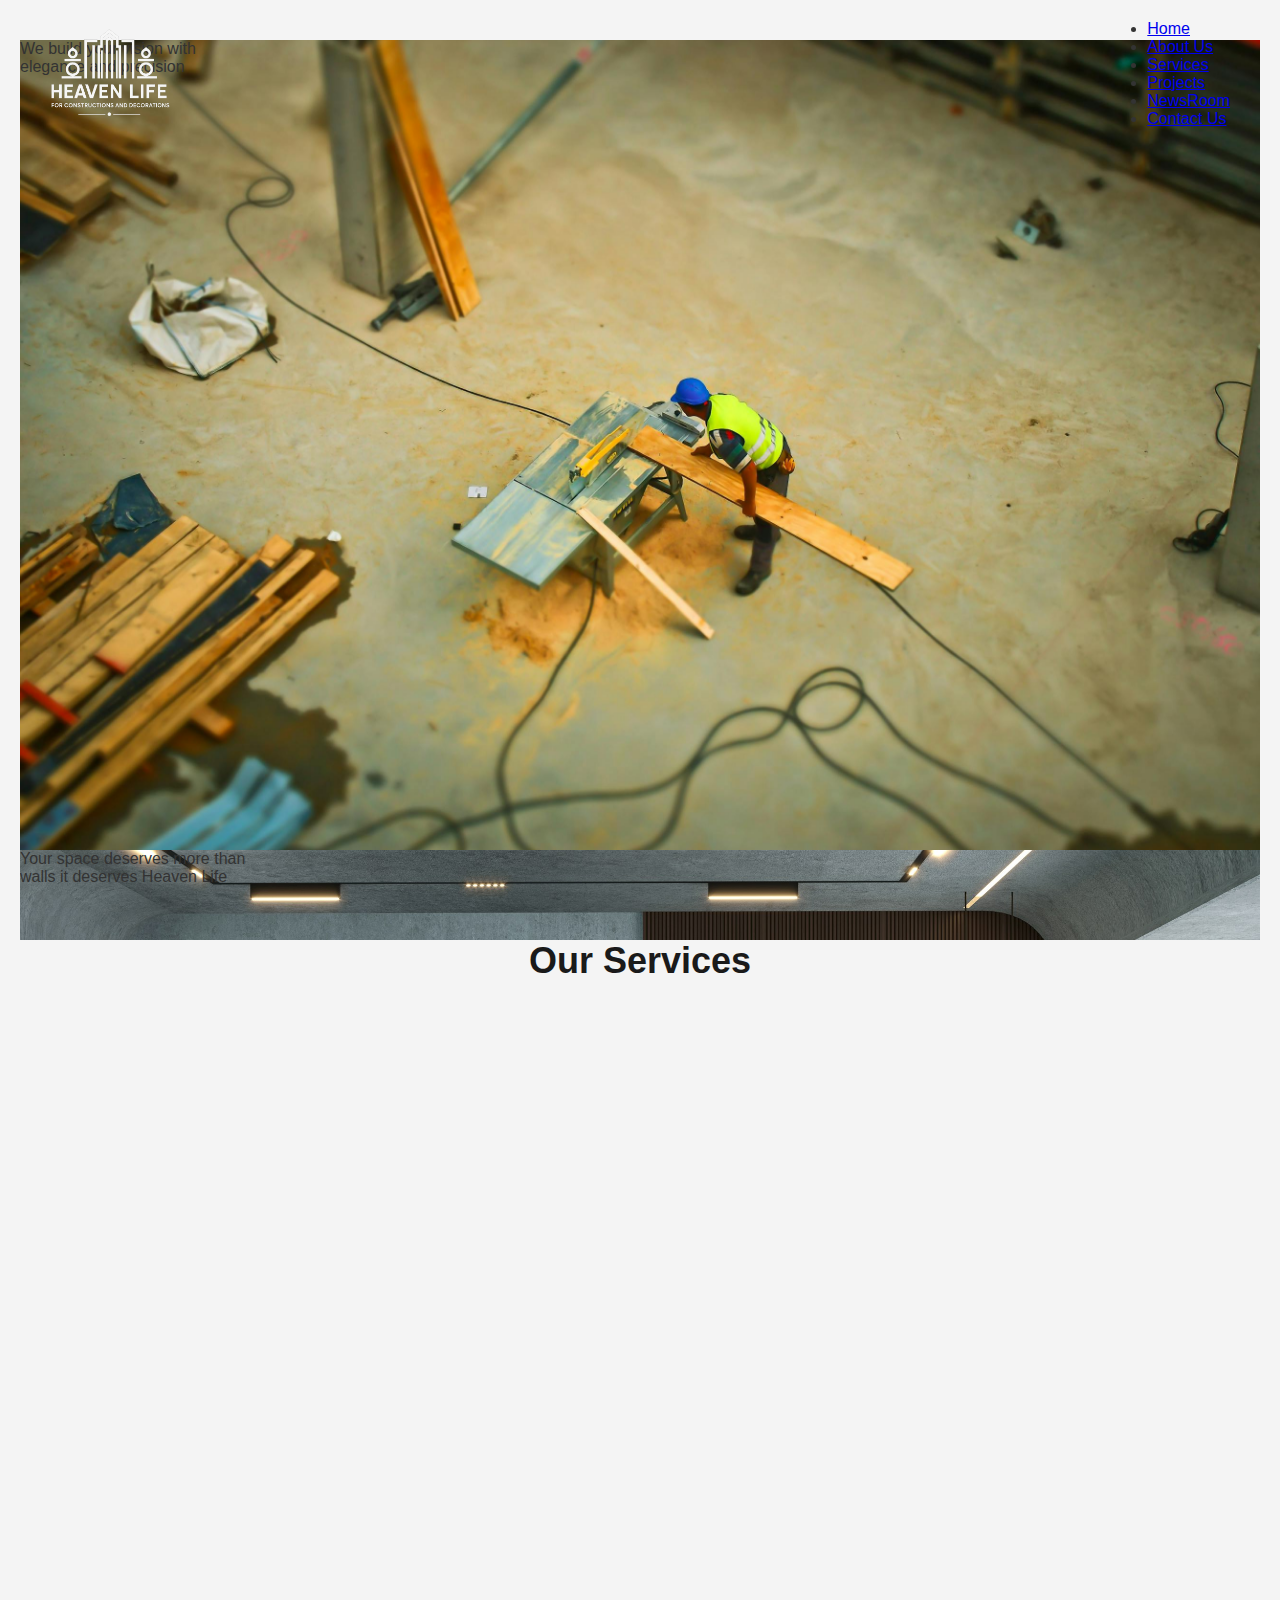
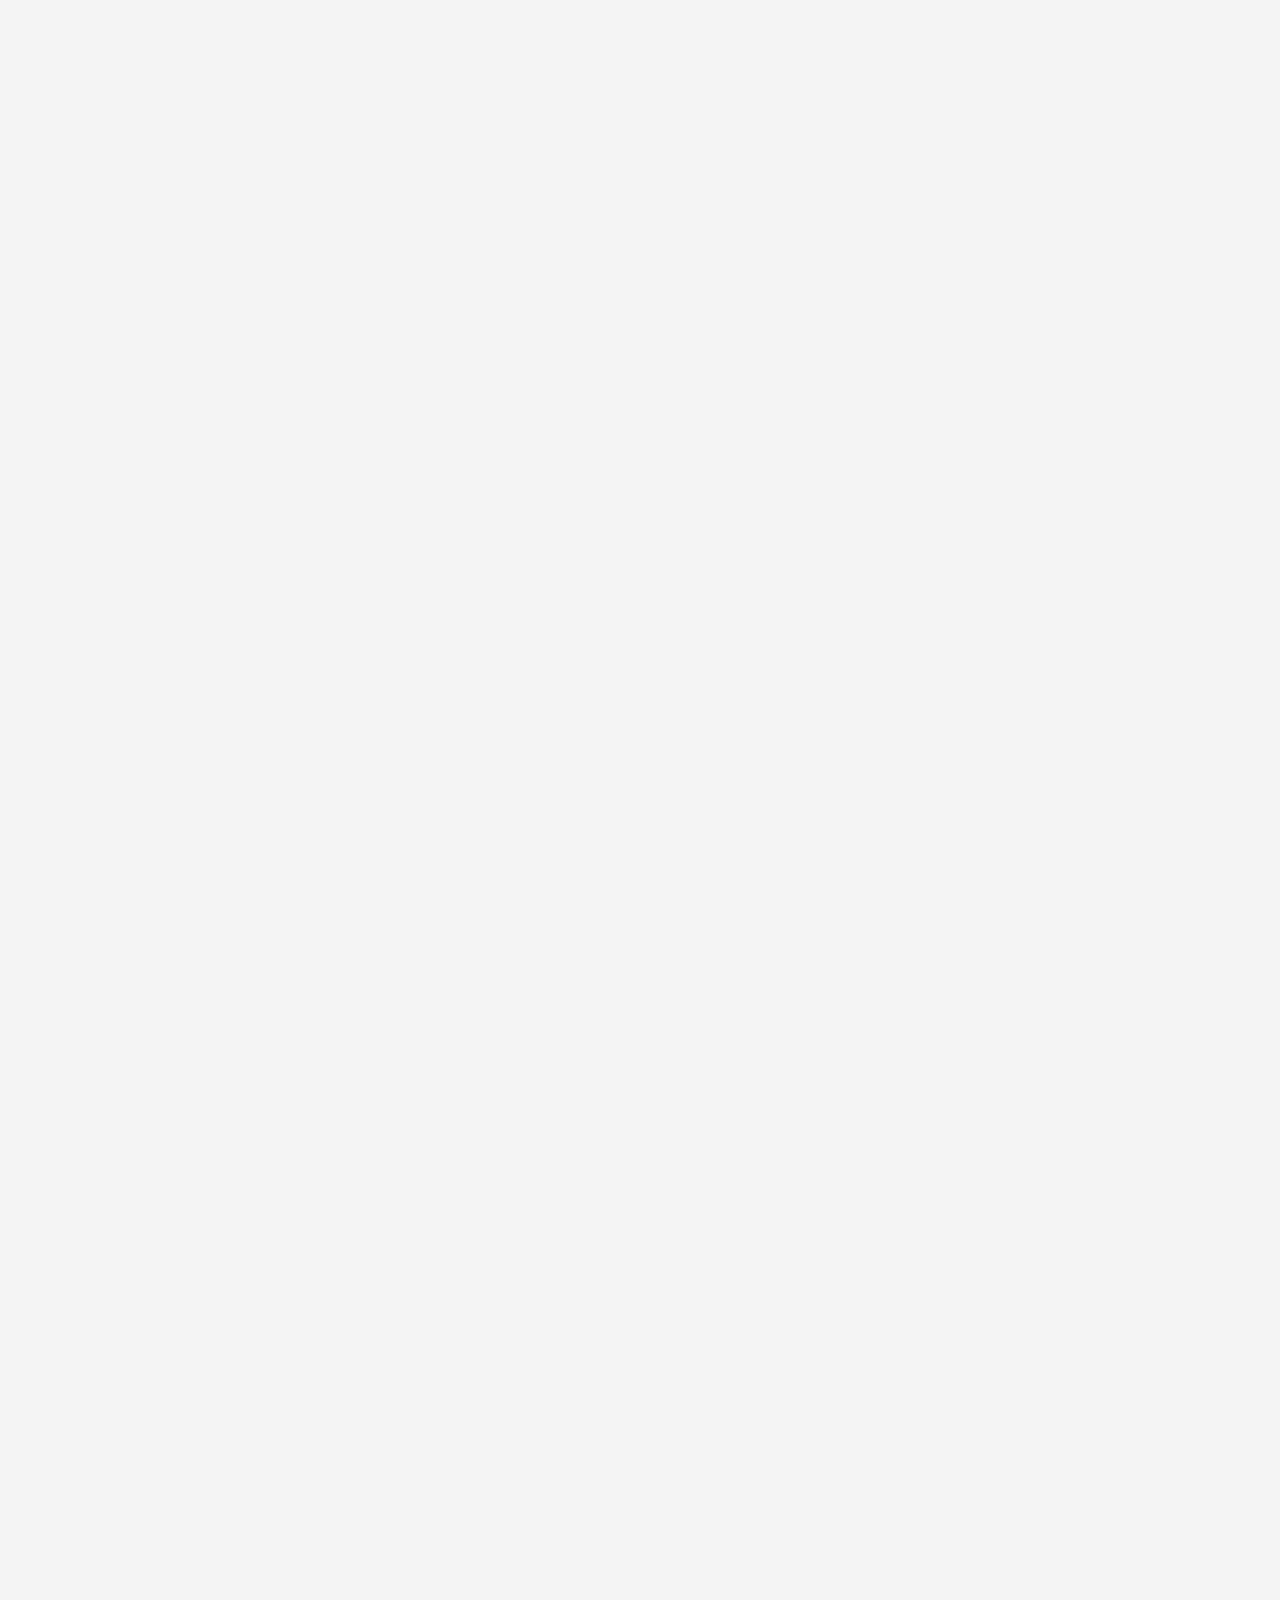
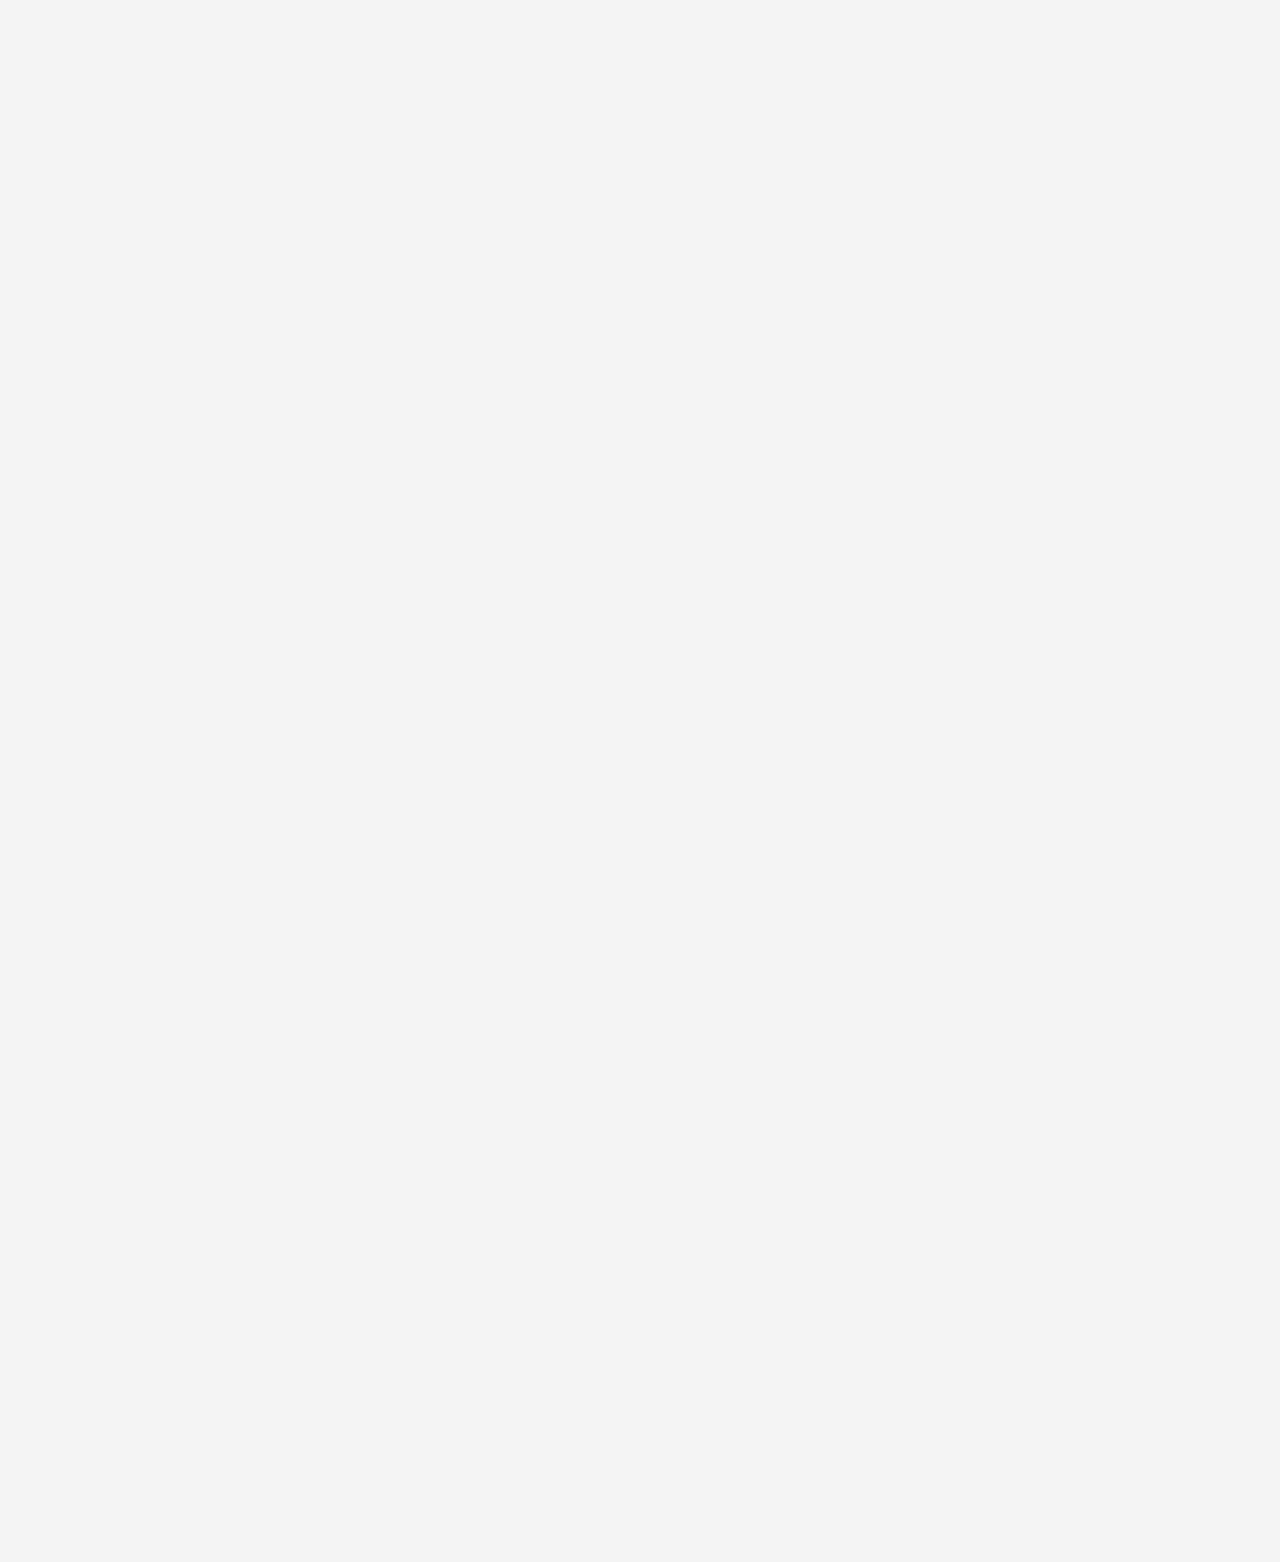
<file: services.html>
<!DOCTYPE html>
<html lang="en">

<head>
    <meta charset="UTF-8">
    <meta name="viewport" content="width=device-width, initial-scale=1.0">
    <title>Our Services</title>
    <link href="https://fonts.googleapis.com/css2?family=Roboto:wght@400;700&display=swap" rel="stylesheet">
    <link rel="stylesheet" href="services.css" />
    <link rel="stylesheet" href="style.css" />
</head>

<body>
    <header class="fade-in">
        <div class="logo"><img src="/pic/logo.png" alt="Logo"></div>
        <div class="hamburger" id="hamburger">
            <span></span>
            <span></span>
            <span></span>
        </div>
        <nav>
            <ul>
                <li><a href="index.html">Home</a></li>
                <li><a href="#">About Us</a></li>
                <li><a href="services.html">Services</a></li>
                <li><a href="#">Projects</a></li>
                <li><a href="#">NewsRoom</a></li>
                <li><a href="#">Contact Us</a></li>
            </ul>
        </nav>
    </header>


    <div class="slider-container">
        <div class="slider">
            <div class="slide active" style="background-image: url('/pic/slide-1.jpg')">
                <div class="slide-text">We build your vision with <br><span class="gap"></span> elegance and precision</div>
            </div>
            <div class="slide" style="background-image: url('/pic/slide-2.jpg')">
                <div class="slide-text">Your space deserves more than <br><span class="gap"></span>walls it deserves Heaven Life</div>
            </div>
            <div class="slide" style="background-image: url('/pic/slide-3.jpg')">
                <div class="slide-text">Transforming spaces, <br><span class="gap"></span> elevating lifestyles</div>
            </div>
        </div>
        <div class="dots">
            <div class="dot active"></div>
            <div class="dot"></div>
            <div class="dot"></div>
        </div>
    </div>

    <span></span><span></span>

    <h1>Our Services</h1>

    <div class="services-container">
        <!-- Example Service -->
        <div class="service">
            <img src="pic/img-1.jpg" alt="Project Management">
            <div class="service-text">
                <h2>Project Management</h2>
                <p>We manage every phase of your project efficiently from planning to execution ensuring timely delivery and optimal resource use.</p>
            </div>
        </div>

        <div class="service">
            <img src="pic/img-2.jpg" alt="Construction Design">
            <div class="service-text">
                <h2>Construction Design & Execution</h2>
                <p>We provide innovative architectural designs and professional execution for residential and commercial buildings.</p>
            </div>
        </div>

        <div class="service">
            <img src="pic/img-3.jpg" alt="Engineering Consulting">
            <div class="service-text">
                <h2>Engineering Consultations</h2>
                <p>Our experts offer insights and solutions tailored to your technical and structural challenges.</p>
            </div>
        </div>

        <div class="service">
            <img src="pic/img-1.jpg" alt="Finishing">
            <div class="service-text">
                <h2>Final Finishing</h2>
                <p>We deliver high-end finishing touches with precision, from painting to flooring and more.</p>
            </div>
        </div>

        <div class="service">
            <img src="pic/img-2.jpg" alt="Maintenance">
            <div class="service-text">
                <h2>Maintenance & Renovation</h2>
                <p>We keep your property in top condition with reliable maintenance and renovation services.</p>
            </div>
        </div>

        <div class="service">
            <img src="pic/img-3.jpg" alt="Team Coordination">
            <div class="service-text">
                <h2>Team Coordination</h2>
                <p>We ensure seamless coordination between all teams for smooth and efficient project execution.</p>
            </div>
        </div>

        <div class="service">
            <img src="pic/img-1.jpg" alt="Sustainability">
            <div class="service-text">
                <h2>Sustainability & Environment</h2>
                <p>Committed to green building practices, we reduce environmental impact and promote long-term sustainability.</p>
            </div>
        </div>

        <div class="service">
            <img src="pic/img-2.jpg" alt="Safety Assurance">
            <div class="service-text">
                <h2>Safety & Security</h2>
                <p>Your safety is our priority. We implement strict safety measures across all our services.</p>
            </div>
        </div>

        <div class="service">
            <img src="pic/img-3.jpg" alt="Technology">
            <div class="service-text">
                <h2>Latest Technologies</h2>
                <p>We embrace modern technologies to deliver innovative and efficient solutions.</p>
            </div>
        </div>

        <div class="service">
            <img src="pic/img-1.jpg" alt="Quality Assurance">
            <div class="service-text">
                <h2>Quality Commitment</h2>
                <p>We adhere to the highest standards of quality in every aspect of our service.</p>
            </div>
        </div>

        <div class="service">
            <img src="pic/img-2.jpg" alt="Custom Solutions">
            <div class="service-text">
                <h2>Custom Solutions</h2>
                <p>Every client is unique. We offer personalized solutions tailored to your exact needs.</p>
            </div>
        </div>

        <div class="service">
            <img src="pic/img-3.jpg" alt="After-Sale Support">
            <div class="service-text">
                <h2>After-Sale Support</h2>
                <p>We continue to support you even after project delivery, ensuring satisfaction and trust.</p>
            </div>
        </div>

        <div class="service">
            <img src="pic/img-1.jpg" alt="Expertise">
            <div class="service-text">
                <h2>Experience & Efficiency</h2>
                <p>With years of experience, we deliver projects with unmatched efficiency and reliability.</p>
            </div>
        </div>

        <div class="service">
            <img src="pic/img-2.jpg" alt="Resource Sustainability">
            <div class="service-text">
                <h2>Resource Sustainability</h2>
                <p>We optimize resource usage to preserve the environment and lower long-term costs.</p>
            </div>
        </div>
    </div>



    <script src="script.js"></script>
    <script src="services.js"></script>

</body>

</html>
</file>
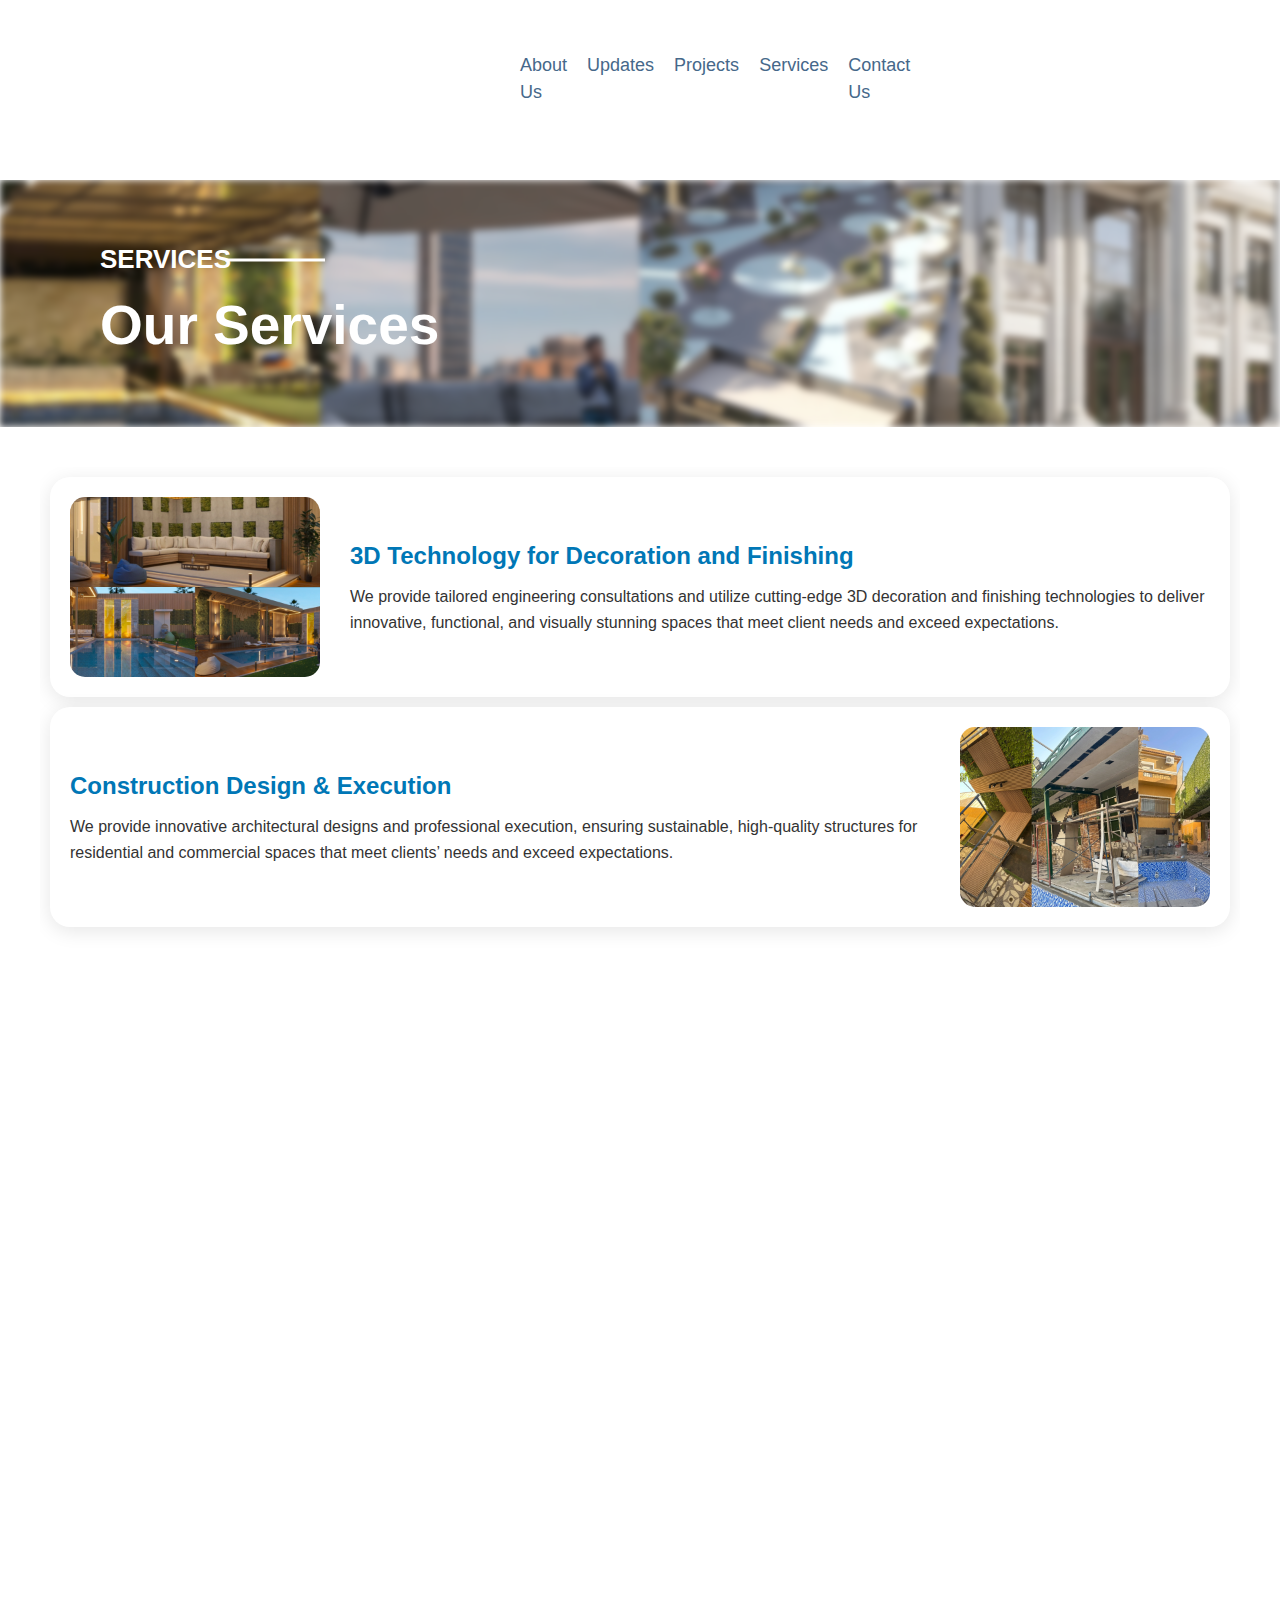
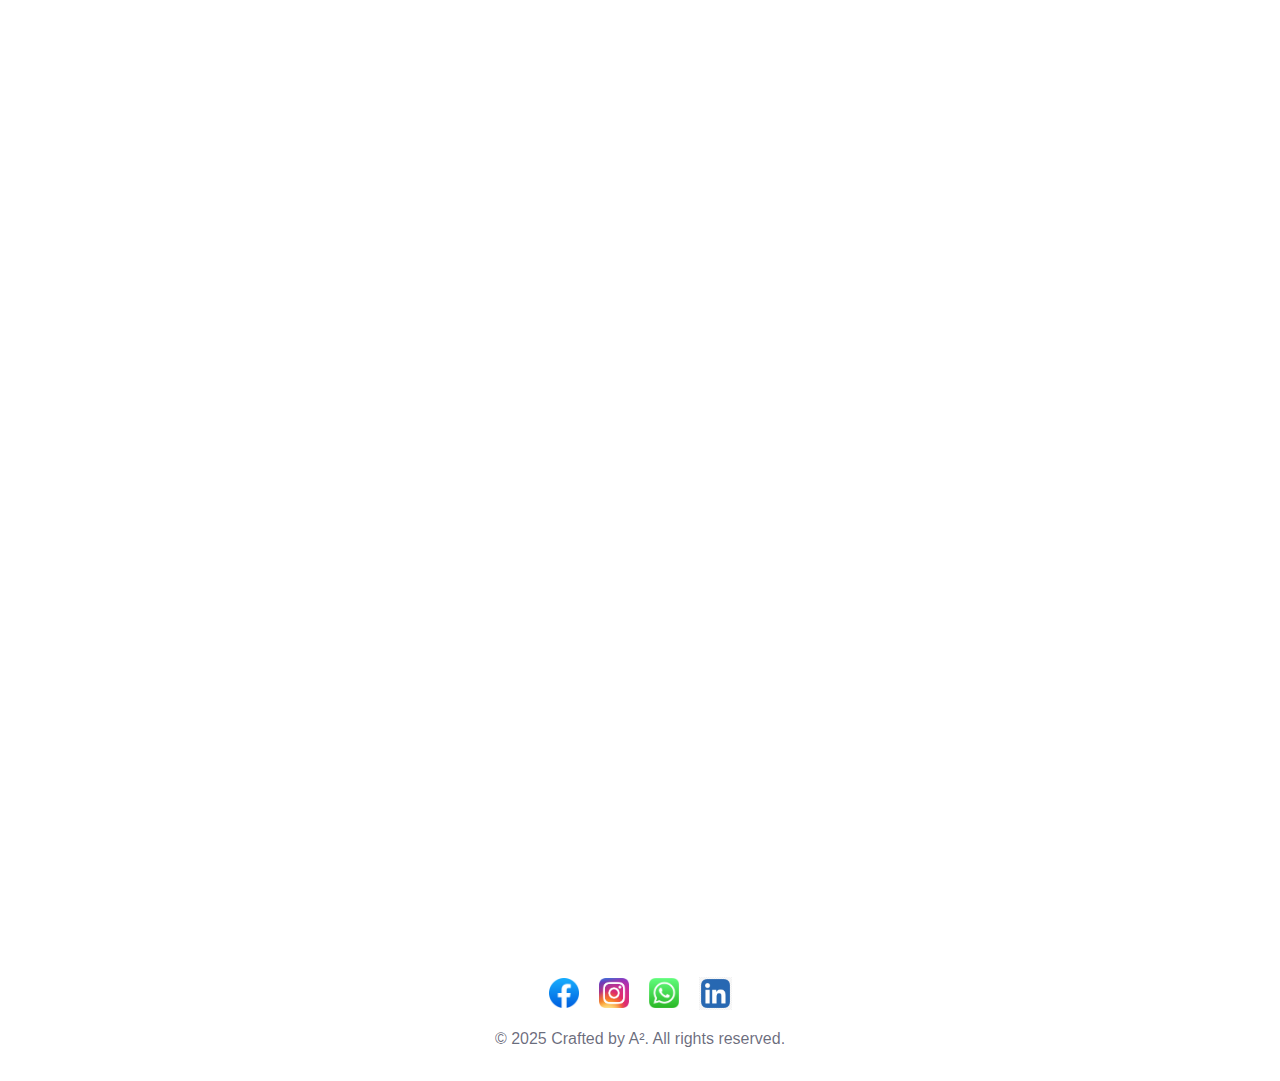
<file: html/services.html>
<!DOCTYPE html>
<html lang="en">

<head>
    <meta charset="UTF-8">
    <meta name="viewport" content="width=device-width, initial-scale=1.0">
    <title>Our Services</title>
    <link href="https://fonts.googleapis.com/css2?family=Roboto:wght@400;700&display=swap" rel="stylesheet">
    <link rel="stylesheet" href="../css/services.css" />
    <link rel="stylesheet" href="../css/slider.css" />
    <link rel="stylesheet" href="../css/header.css">
    <link rel="stylesheet" href="../css/responsive.css">
    <link rel="stylesheet" href="../css/about-us.css">
    <link rel="stylesheet" href="../css/projects.css">


</head>

<body>
    <header class="fade-in">
        <div class="logo">
            <a href="home.html">
                <img src="../assets/pic/logoBlue.webp" alt="Logo">
            </a>
        </div>
        <div class="hamburger" id="hamburger">
            <span></span>
            <span></span>
            <span></span>
        </div>
        <nav>
            <ul id="nav-links">
                <li><a href="../html/about-us.html">About Us</a></li>
                <li><a href="../html/latest-updates.html">Updates</a></li>
                <li><a href="../html/projects.html">Projects</a></li>
                <li><a href="../html/services.html">Services</a></li>
                <li><a href="../html/contact-us.html">Contact Us</a></li>
            </ul>
        </nav>
    </header>
    <div class="spaceh"></div>
    <section class="services-hero">
        <div class="section-header">
            <h1>SERVICES</h1>
            <p>Our Services</p>
        </div>


    </section>

    <div class="services-container">
        <div class="service">
            <img src="../assets/pic/3d.webp" alt="3D Technology">
            <div class="service-text">
                <h2>3D Technology for Decoration and Finishing</h2>
                <p>We provide tailored engineering consultations and utilize cutting-edge 3D decoration and finishing
                    technologies to deliver innovative, functional, and visually stunning spaces that meet client needs
                    and exceed expectations.</p>
            </div>
        </div>
        <div class="service">
            <img src="../assets/pic/construction.webp" alt="Construction Design">
            <div class="service-text">
                <h2>Construction Design & Execution</h2>
                <p>We provide innovative architectural designs and professional execution, ensuring sustainable,
                    high-quality structures for residential and commercial spaces that meet clients’ needs and exceed
                    expectations.</p>
            </div>
        </div>

        <div class="service">
            <img src="../assets/pic/interiorDesign.webp" alt="Interior Design">
            <div class="service-text">
                <h2>Interior Design</h2>
                <p>Our experts offer insights and solutions tailored to your technical and structural challengesInterior
                    design creates functional, beautiful spaces tailored to users’ needs, combining style, comfort, and
                    practicality. At Heaven Life, we transform interiors into inspiring, harmonious environments.
                </p>
            </div>
        </div>
        <div class="service">
            <img src="../assets/pic/latestTechnologies.webp" alt="Technology">
            <div class="service-text">
                <h2>Latest Technologies</h2>
                <p>We create intelligent spaces merging state-of-the-art digital construction technologies with
                    contemporary decor artistry. Utilizing eco-friendly materials and precise methodologies, we
                    transform digital designs into tangible realities that exceed expectations with unmatched quality
                    and accelerated execution timelines.</p>
            </div>
        </div>
        <div class="service">
            <img src="../assets/pic/maintenance.webp" alt="Maintenance">
            <div class="service-text">
                <h2>Maintenance & Renovation</h2>
                <p>We provide comprehensive maintenance and precise renovation services to preserve your property's
                    value and appeal. Utilizing cutting-edge technologies and premium materials, we efficiently
                    revitalize spaces to their optimal condition while strictly adhering to safety and quality standards
                    in every aspect of our work.</p>
            </div>
        </div>

        <div class="service">
            <img src="../assets/pic/team.webp" alt="Team Coordination">
            <div class="service-text">
                <h2>Team Coordination</h2>
                <p>We guarantee perfect team coordination through advanced communication systems and meticulous planning
                    for smooth, efficient project execution. We ensure seamless integration between engineers,
                    technicians, and suppliers to deliver projects on schedule while maintaining the highest quality
                    standards, optimizing every phase from planning to final implementation.</p>
            </div>
        </div>

        <div class="service">
            <img src="../assets/pic/outdoor.webp" alt="Sustainability">
            <div class="service-text">
                <h2>Sustainability & Environment</h2>
                <p>We champion sustainable green building practices through eco-friendly materials and energy-efficient
                    technologies. Committed to reducing carbon footprint and optimizing resource efficiency, we create
                    environmentally-conscious projects that preserve our ecosystem while delivering sustainable
                    solutions for future generations.</p>
            </div>
        </div>

        <div class="service">
            <img src="../assets/pic/sSafety.webp" alt="Safety Assurance">
            <div class="service-text">
                <h2>Safety & Security</h2>
                <p>Your safety is our top priority. We implement rigorous safety protocols across all project phases,
                    from design to execution, utilizing advanced monitoring systems and certified materials to ensure
                    risk-free environments and final deliverables that meet the highest international standards of
                    quality and security in construction and interior finishing.</p>
            </div>
        </div>
        <div class="service">
            <img src="../assets/pic/villaZ.webp" alt="Finishing">
            <div class="service-text">
                <h2>Final Finishing</h2>
                <p>We specialize in premium final finishing with meticulous attention to detail, from flawless painting
                    to luxury flooring installations. Our expert craftsmanship ensures unparalleled quality and
                    precision execution, delivering residential and commercial spaces that exude sophistication and
                    perfection in every detail, transforming your vision into a masterpiece of functional elegance.</p>
            </div>
        </div>
    </div>

    <footer>
        <div class="footer-content">

            <div class="social">
                <a href="https://www.facebook.com/share/1CRtMhZJAm/"><img src="../assets/pic/Facebook.svg.webp"
                        alt="فيسبوك" /></a>
                <a href="https://www.instagram.com/heavenlife2539?igsh=MThiMnMwdzdyb3U5ag=="><img
                        src="../assets/pic/Instagram.webp" alt="انستجرام" /></a>
                <a href="https://wa.me/201000194883" target="_blank"><img src="../assets/pic/Whatsapp.webp" alt="واتساب"
                        style="width:30px;height:30px;"></a>
                <a
                    href="https://www.linkedin.com/in/heaven-life-673292365?utm_source=share&utm_campaign=share_via&utm_content=profile&utm_medium=android_app"><img
                        src="../assets/pic/LinkedIn.webp" alt="لينكدإن" style="width:33px;height:33px;" /></a>
            </div>
            <p>© 2025 Crafted by A². All rights reserved.</p>
        </div>
    </footer>


    <script src="../js/script.js"></script>
    <script src="../js/services.js"></script>

</body>

</html>
</file>
<file: services.css>
* {
    box-sizing: border-box;
    margin: 0;
    padding: 0;
}

body {
    font-family: 'Roboto', sans-serif;
    background-color: #f4f4f4;
    color: #333;
    padding: 40px 20px;
}

h1 {
    text-align: center;
    margin-bottom: 50px;
    font-size: 36px;
    color: #1a1a1a;
}

.services-container {
    overflow: hidden;
    max-width: 1200px;
    margin: auto;
    display: flex;
    flex-direction: column;
    gap: 50px;
}

.service {
    display: flex;
    align-items: center;
    gap: 30px;
    padding: 20px;
    border-radius: 20px;
    background: white;
    box-shadow: 0 4px 20px rgba(0, 0, 0, 0.1);
    opacity: 0;
    transform: translateY(30px);
    transition: transform 0.4s ease, box-shadow 0.4s ease;
}

.service:hover {
    transform: translateY(-12px) scale(1.05);
    box-shadow: 0 15px 35px rgba(0, 0, 0, 0.2);
}

.service.visible {
    opacity: 1;
    transform: translateY(0);
}

.service:nth-child(even) {
    flex-direction: row-reverse;
}

.service img {
    width: 250px;
    height: 180px;
    object-fit: cover;
    border-radius: 15px;
}

.service-text {
    flex: 1;
}

.service-text h2 {
    font-size: 24px;
    margin-bottom: 10px;
    color: #0077b6;
}

.service-text p {
    font-size: 16px;
    line-height: 1.6;
}

@media (max-width: 768px) {
    .service {
        flex-direction: column !important;
        text-align: center;
    }
    .service img {
        width: 100%;
        height: auto;
    }
}
</file>
<file: css/services.css>
* {
    box-sizing: border-box;
    margin: 0;
    padding: 0;
}

body {
    font-family: 'Roboto', sans-serif;
    background-color: #f4f4f4;
    color: #333;
    /* padding: 40px 20px; */
}

h1 {
    text-align: center;
    margin-bottom: 50px;
    font-size: 36px;
    color: #1a1a1a;
}

.services-container {
    overflow: hidden;
    max-width: 1200px;
    margin: auto;
    display: flex;
    flex-direction: column;
    gap: 50px;
}

.service {
    display: flex;
    align-items: center;
    gap: 30px;
    padding: 20px;
    border-radius: 20px;
    background: white;
    box-shadow: 0 4px 20px rgba(0, 0, 0, 0.1);
    opacity: 0;
    transform: translateY(30px);
    transition: transform 0.4s ease, box-shadow 0.4s ease;
}

.service:hover {
    transform: translateY(-12px) scale(1.05);
    box-shadow: 0 15px 35px rgba(0, 0, 0, 0.2);
}

.service.visible {
    opacity: 1;
    transform: translateY(0);
}

.service:nth-child(even) {
    flex-direction: row-reverse;
}

.service img {
    width: 250px;
    height: 180px;
    object-fit: cover;
    border-radius: 15px;
}

.service-text {
    flex: 1;
}

.service-text h2 {
    font-size: 24px;
    margin-bottom: 10px;
    color: #0077b6;
}

.service-text p {
    font-size: 16px;
    line-height: 1.6;
}

@media (max-width: 768px) {
    .service {
        flex-direction: column !important;
        text-align: center;
    }
    .service img {
        width: 100%;
        height: auto;
    }
}
</file>
<file: css/slider.css>
.slider-container {
    height: 95vh;
    overflow: hidden;
    position: relative;
}
.slider {
    display: flex;
    height: 100%;
    transition: transform 2.5s ease-in-out;
}
.slide {
    min-width: 100%;
    background-size: cover;
    background-position: center;
    position: relative;
}
.slide-text {
    position: absolute;
    bottom: 350px;
    left: 30%;
    transform: translateX(-50%);
    font-size: 1.5em;
    background: transparent;
    color: white;
    padding: 0.5em 1em;
    border-radius: 10px;
    text-align: center;
}
.dots {
    position: absolute;
    bottom: 15px;
    left: 50%;
    transform: translateX(-50%);
    display: flex;
    gap: 8px;
}
.dot {
    width: 10px;
    height: 10px;
    background: white;
    border-radius: 50%;
    opacity: 0.5;
    cursor: pointer;
}
.dot.active {
    opacity: 1;
}
</file>
<file: css/header.css>
header {
    display: flex;
    justify-content: space-between;
    align-items: center;
    padding: 10px 500px;
    position: absolute;
    width: 100%;

    color: white;
    z-index: 10;
    background: rgba(13, 142, 207, 0);
}

#nav-links a.active {
    font-weight: bold;
    border-bottom: .5px solid white;
    color: rgb(85, 9, 207);
    transform: scale(1.1);
    transition: transform 0.3s ease, color 0.3s ease, border-bottom 0.3s ease;
    animation: activeTabFade 0.5s ease-in-out;
}

@keyframes activeTabFade {
    0% {
        opacity: 0;
        transform: scale(0.95);
    }

    100% {
        opacity: 1;
        transform: scale(1.1);
    }
}



#nav-links a.active::after {
    content: "";
    position: absolute;
    left: 0;
    bottom: 0;
    width: 100%;
    height: 3px;
    background-color: white;
    animation: underlineAnim 0.4s ease-out forwards;
    transform-origin: left;
}

@keyframes underlineAnim {
    from {
        width: 0%;
    }

    to {
        width: 100%;
    }
}

header .logo img {
    height: 130px;
}

.logo img {
    clip-path: inset(0 100% 0 0);
    animation: buildLogo 2s ease-out forwards;
}

@keyframes buildLogo {
    to {
        clip-path: inset(0 0 0 0);
    }
}

.overview-images img {
    transform: scale(0);
    animation: buildScale 1.5s ease-out forwards;
}

@keyframes buildScale {
    to {
        transform: scale(1);
    }
}


header nav ul {
    display: flex;
    list-style: none;
    padding: 0;
    margin: 0;
}

header nav li {
    margin-left: 20px;
}

header nav a {
    color: #46688a;
    text-decoration: none;
    font-size: 18px;
    position: relative;
    padding-bottom: 5px;
}

header nav a::after {
    content: "";
    position: absolute;
    left: 0;
    bottom: 0;
    width: 0%;
    height: 2px;
    background-color: #46688a;
    transition: width 0.3s ease;
}

header nav a:hover::after {
    width: 100%;
}

/* menu ☰،*/
.hamburger {
    display: none;
    flex-direction: column;
    cursor: pointer;
    gap: 5px;
    z-index: 1001;
}

.hamburger span {
    height: 3px;
    width: 25px;
    background: white;
    border-radius: 2px;
    transition: 0.3s;
}

.hamburger.active span:nth-child(1) {
    transform: rotate(45deg) translate(5px, 5px);
}

.hamburger.active span:nth-child(2) {
    opacity: 0;
}

.hamburger.active span:nth-child(3) {
    transform: rotate(-45deg) translate(5px, -5px);
}

@media (max-width: 768px) {
    .hamburger {
        display: flex;
        position: absolute;
        right: 20px;
        top: 35px;
    }

    nav ul {
        flex-direction: column;
        background-color: rgba(0, 0, 0, 0.9);
        position: absolute;
        top: 100px;
        right: 0;
        width: 200px;
        padding: 20px;
        display: none;
    }

    nav ul.show {
        display: flex;
    }

    header nav li {
        margin: 10px 0;
    }

    header nav a {
        font-size: 14px;
    }

    header {
        padding: 15px 20px;
        width: 100%;
        flex-direction: column;
    }

    header nav {
        display: none;
    }

    header nav ul.show {
        display: flex;
    }

    header nav ul {
        flex-direction: column;
        align-items: center;
        background: transparent;
        font-size: 10px;
    }

    header .logo img {
        height: 100px;
        /* تصغير حجم اللوجو للموبايل */
    }

}


.spaceh {
    height: 180px;
}



footer {
    background-color: transparent;
    color: #1b213aa8;
    padding: 20px 20px;
    box-shadow: transparent;
}

.footer-content {
    max-width: 1200px;
    margin: 0 auto;
    display: flex;
    justify-content: space-between;
    align-items: center;
    flex-wrap: wrap;
    gap: 20px;
    flex-direction: column;

}

.footer-content p {
    margin: 0;
    font-size: 16px;
    text-align: center;
    flex: 1 1 100%;
}

footer .social {
    display: flex;
    justify-content: center;
    align-items: center;
    gap: 20px;
    flex: 1 1 100%;
}

footer .social a img {
    width: 30px;
    height: 30px;
    transition: transform 0.3s ease, filter 0.3s ease;

}

footer .social a img:hover {
    transform: scale(1.2);
    filter: brightness(1.2);
}

/* Responsive Design */

@media (min-width: 600px) {
    .footer-content {
        flex-wrap: nowrap;
    }

    .footer-content p {
        flex: 1;
        text-align: left;
    }

    .footer-content .social {
        justify-content: flex-end;
        flex: 1;
    }
}
</file>
<file: css/responsive.css>
/* إعدادات عامة */

* {
    margin: 0;
    padding: 0;
    box-sizing: border-box;
}

body {
    font-size: 16px;
    line-height: 1.5;
    font-family: Arial, sans-serif;
}


/* كونتينر رئيسي لكل السيكشنز */

.container,
.overview-container,
.news-container,
.projects-container,
.gallery,
.footer-content,
.about-container,
.mission-container,
.vision-container,
.contact-container,
.services-container,
.contact-info,
.contact-form,
.map-container {
    width: 100%;
    max-width: 1200px;
    margin: 0 auto;
    padding: 10px;
    display: flex;
    flex-wrap: wrap;
    gap: 10px;
}


/* صور ريسبونسيف */

img {
    max-width: 100%;
    height: auto;
}


/* السيكشنز الخاصة بكل صفحة */

.overview-text,
.overview-images,
.about-text,
.about-images,
.mission-text,
.mission-img,
.vision-text,
.vision-img,
.contact-info,
.contact-form {
    flex: 1 1 100%;
}

.overview-img,
.about-img {
    width: 100%;
}


/* كروت الأخبار، المشاريع، والخدمات */

.news-card,
.projects-card,
.service-card {
    flex: 1 1 100%;
    min-width: 0;
}


/* معرض الصور */

.gallery img {
    flex: 1 1 100%;
}


/* الفوتر */

.footer-content {
    flex-direction: column;
    align-items: center;
    text-align: center;
}

.social a img {
    width: 30px;
}


/* النافبار (من header.html) */


/* النافبار */

.nav-list {
    display: none;
}

.nav-list.active {
    display: flex;
    flex-direction: column;
    gap: 10px;
    background: #fff;
    position: absolute;
    top: 60px;
    left: 0;
    width: 100%;
    padding: 10px;
    z-index: 1000;
}

.nav-toggle {
    display: block;
    background: none;
    border: none;
    font-size: 24px;
    cursor: pointer;
    position: absolute;
    top: 10px;
    right: 10px;
}


@media (min-width: 768px) {
    .nav-toggle {
        display: none;
    }
    .nav-list {
        display: flex;
        flex-direction: row;
        position: static;
        background: none;
        padding: 0;
    }
    .nav-list.active {
        position: static;
        background: none;
    }
}

@media (min-width: 992px) {
    .news-card,
    .projects-card,
    .service-card {
        flex: 1 1 calc(33.33% - 10px);
    }
    .gallery img {
        flex: 1 1 calc(33.33% - 10px);
    }
}
</file>
<file: css/about-us.css>
/* Global styles */

body {
    margin: 0;
    font-family: 'Segoe UI', sans-serif;
    background: #fff;
    color: #333;
}

.about-section {
    padding: 60px 20px;
}


/* Container holding image + text */

.container {
    display: flex;
    align-items: center;
    justify-content: space-between;
    /* يمركز العناصر في النص */
    gap: 300px;
    /* مسافة بسيطة بين الصورة والنص */
    margin-bottom: 100px;
    opacity: 0;
    transform: translateY(50px);
    transition: all 1s ease;
}

.about-us-hero {
    max-width: 1200px;
    margin: 0 auto;
    text-align: center;
}
/* Image styling */

.container img {
    width: 45%;
    max-width: 400px;
    max-height: 500px;
    border-radius: 20px;
    box-shadow: 0 10px 25px rgba(0, 0, 0, 0.1);
}


/* Text box styling */

.text-box {
    width: 45%;
    max-width: 500px;
}

.text-box h2 {
    font-size: 28px;
    color: #222;
}

.highlight {
    color: #46688a;
}

.text-box button {
    margin-top: 20px;
    padding: 10px 20px;
    border: 2px solid #46688a;
    background: transparent;
    color: #46688a;
    border-radius: 8px;
    cursor: pointer;
    transition: 0.3s;
}

.text-box button:hover {
    background: #46688a;
    color: white;
}


/* Show animation trigger */

.show {
    opacity: 1;
    transform: translateY(0);
}


/* Initial transform: text and image slide from sides */

.left-slide .text-box {
    transform: translateX(150px);
}

.left-slide img {
    transform: translateX(-150px);
}

.right-slide .text-box {
    transform: translateX(-150px);
}

.right-slide img {
    transform: translateX(150px);
}


/* When in viewport: bring to center */

.left-slide.show .text-box,
.right-slide.show .text-box,
.left-slide.show img,
.right-slide.show img {
    transform: translateX(0);
    transition: transform 1s ease, opacity 1s ease;
}
</file>
<file: css/projects.css>
.projects-page,
.latest-updates-page {
    font-family: 'Arial', sans-serif;
    max-width: 1200px;
    margin: 0 auto;
    padding: 20px;
}

.projects-hero,
.latest-updates-hero,
.services-hero,
.about-us-hero {
    position: relative;
    text-align: center;
    padding: 60px 0;
    margin-top: 0px;
    margin-bottom: 40px;
    animation: fadeIn 1s ease-out;
    background-color: transparent;
    overflow: hidden;
    /* عشان الـ blur يفضل جوة */
}
.services-hero::before {
    background-image: url('/assets/pic/serviceBackground.jpg');
}
.about-us-hero::before {
    background-image: url('/assets/pic/aboutus.jpg');
}
.latest-updates-hero::before {
    background-image: url('/assets/pic/latestproject.jpg');
}
.projects-hero::before {
    background-image: url('/assets/pic/projects.jpg');
}
.projects-hero::before,
.latest-updates-hero::before,
.services-hero::before,
.about-us-hero::before {
    content: '';
    position: absolute;
    top: 0;
    left: 0;
    right: 0;
    bottom: 0;
    background-size: cover;
    background-position: center;
    background-repeat: no-repeat;
    filter: blur(3.5px);
    /* البلور */
    z-index: 1;
}


.projects-hero>*,
.latest-updates-hero>*,
.services-hero>*,
.about-us-hero>* {
    position: relative;
    z-index: 2;
}


@keyframes fadeIn {
    from {
        opacity: 0;
        transform: translateY(-20px);
    }
    to {
        opacity: 1;
        transform: translateY(0);
    }
}

.projects-hero h1,
.latest-updates-hero h1,
.services-hero h1,
.about-us-hero h1 {
    font-size: 3rem;
    color: white;
    margin-bottom: 10px;
}

.projects-hero p,
.latest-updates-hero p,
.services-hero p {
    font-size: 1.5rem;
    color: white;
}

.section-header {
    text-align: left;
    position: relative;
    padding-left: 100px;
}

.section-header h1 {
    display: inline-block;
    position: relative;
    font-size: 26px;
    font-weight: bold;
    color: #fff;
    margin-bottom: 5px;
    padding-right: 20px;
}

/* UnderLine*/
.services-hero h1::after {
    content: '';
    display: inline-block;
    vertical-align: middle;
    margin-left: 125px;
    position: absolute;
    left: 0;
    top: 50%;
    width: 100px;
    height: 3px;
    background-color: white;
    transform: translateY(-50%);
}
.about-us-hero h1::after {
    content: '';
    display: inline-block;
    vertical-align: middle;
    margin-left: 145px;
    position: absolute;
    left: 0;
    top: 50%;
    width: 100px;
    height: 3px;
    background-color: white;
    transform: translateY(-50%);
}
.latest-updates-hero h1::after {
    content: '';
    display: inline-block;
    vertical-align: middle;
    margin-left: 240px;
    position: absolute;
    left: 0;
    top: 50%;
    width: 100px;
    height: 3px;
    background-color: white;
    transform: translateY(-50%);
}
.projects-hero h1::after {
    content: '';
    display: inline-block;
    vertical-align: middle;
    margin-left: 170px;
    position: absolute;
    left: 0;
    top: 50%;
    width: 100px;
    height: 3px;
    background-color: white;
    transform: translateY(-50%);
}
.section-header p {
    font-size: 55px;
    font-weight: bold;
    color: #fff;
    margin: 0;
}

.projects-grid,
.latest-updates-grid {
    display: grid;
    grid-template-columns: repeat(auto-fill, minmax(350px, 1fr));
    gap: 30px;
    padding: 20px 0;
    position: relative;
}

.project-card,
.latest-update-card {
    text-decoration: none;
    /* يشيل الخط الأزرق تحت النصوص */
    color: inherit;
    border: 1px solid #eee;
    border-radius: 8px;
    overflow: hidden;
    transform: scale(0.95);
    opacity: 0;
    animation: cardEntrance 0.6s ease-out forwards;
    animation-delay: calc(var(--order) * 0.1s);
    transition: all 0.4s cubic-bezier(0.25, 0.46, 0.45, 0.94);
    position: relative;
    will-change: transform, opacity;
}

@keyframes cardEntrance {
    from {
        opacity: 0;
        transform: translateY(50px) scale(0.9);
    }
    to {
        opacity: 1;
        transform: translateY(0) scale(0.95);
    }
}

.project-card:hover,
.latest-update-card:hover {
    transform: translateY(-10px) scale(1) !important;
    box-shadow: 0 15px 30px rgba(0, 0, 0, 0.15);
    z-index: 10;
}

.project-card img,
.latest-update-card img {
    width: 100%;
    height: 250px;
    object-fit: cover;
    transition: transform 0.5s ease;
}

.project-card:hover img,
.latest-update-card:hover img {
    transform: scale(1.1);
}

.project-info,
.latest-update-info {
    padding: 20px;
    background: white;
    transition: all 0.3s ease;
    position: relative;
    z-index: 2;
}

.project-card:hover .project-info,
.latest-update-card:hover .latest-update-info {
    background: rgba(255, 255, 255, 0.95);
    transform: translateY(-10px);
}

.project-info h3,
.latest-update-info h3 {
    margin: 0 0 10px 0;
    color: #46688a;
    font-size: 1.3rem;
    transition: color 0.3s ease;
}

.project-card:hover .project-info h3,
.latest-update-card:hover .latest-update-info h3 {
    color: #46688a;
}

.project-info p,
.latest-update-info p {
    margin: 0;
    color: #46688ac2;
    font-size: 0.9rem;
    transition: color 0.3s ease;
}

.project-card:hover .project-info p,
.latest-update-card:hover .latest-update-info p {
    color: #46688a;
}

.project-card::after,
.latest-update-card::after {
    content: "";
    position: absolute;
    top: 0;
    left: 0;
    width: 100%;
    height: 100%;
    background: linear-gradient(to top, rgba(0, 0, 0, 0) 0%, transparent 50%);
    opacity: 0;
    transition: opacity 0.3s ease;
    z-index: 1;
}

.project-card:hover::after,
.latest-update-card:hover::after {
    opacity: 1;
}

.projects-grid::-webkit-scrollbar,
.latest-updates-grid::-webkit-scrollbar {
    height: 8px;
}

.project-card:nth-child(1) {
    animation-delay: 0.1s;
}

.project-card:nth-child(2) {
    animation-delay: 0.2s;
}

.project-card:nth-child(3) {
    animation-delay: 0.3s;
}

.project-card:nth-child(4) {
    animation-delay: 0.4s;
}

.project-card:nth-child(5) {
    animation-delay: 0.5s;
}

.project-card:nth-child(6) {
    animation-delay: 0.6s;
}

.project-card:nth-child(7) {
    animation-delay: 0.7s;
}

.project-card:nth-child(8) {
    animation-delay: 0.8s;
}

.project-card:nth-child(9) {
    animation-delay: 0.9s;
}

.projects-grid::-webkit-scrollbar-thumb,
.latest-updates-grid::-webkit-scrollbar-thumb {
    background: #222;
    border-radius: 4px;
}

.projects-grid::-webkit-scrollbar-track,
.latest-updates-grid::-webkit-scrollbar-track {
    background: #f1f1f1;
}


/* Phone */

@media (max-width: 768px) {
    .projects-grid,
    .latest-updates-grid {
        grid-template-columns: 1fr;
        overflow-x: auto;
        scroll-snap-type: x mandatory;
        -webkit-overflow-scrolling: touch;
    }
    .project-card,
    .latest-update-card {
        scroll-snap-align: start;
        min-width: 85vw;
        animation-delay: calc(var(--order) * 0.05s) !important;
    }
    .projects-hero h1,
    .latest-updates-hero h1 {
        font-size: 2.2rem;
    }
    .projects-hero p,
    .latest-updates-hero p {
        font-size: 1.2rem;
    }
}

.projects-loader,
.latest-updates-loader {
    position: absolute;
    top: 50%;
    left: 50%;
    transform: translate(-50%, -50%);
    text-align: center;
    z-index: 10;
}

.loader-circle {
    width: 50px;
    height: 50px;
    border: 5px solid #f3f3f3;
    border-top: 5px solid #f26522;
    border-radius: 50%;
    animation: spin 1s linear infinite;
    margin: 0 auto 15px;
}

@keyframes spin {
    0% {
        transform: rotate(0deg);
    }
    100% {
        transform: rotate(360deg);
    }
}
</file>
<file: style.css>
/* Reset and base styles */

* {
    margin: 0;
    padding: 0;
    box-sizing: border-box;
}

body,
html {
    height: 100%;
    font-family: 'Arial', sans-serif;
}


/* Header styles */

header {
    position: absolute;
    top: 0;
    left: 0;
    width: 100%;
    display: flex;
    justify-content: space-between;
    align-items: center;
    padding: 20px 50px;
    z-index: 10;
}

.logo img {
    width: 120px;
}

.navbar ul {
    list-style: none;
    display: flex;
    gap: 20px;
}

.navbar ul li a {
    text-decoration: none;
    color: white;
    padding: 8px 15px;
    border: 1px solid transparent;
    transition: all 0.3s ease;
}

.navbar ul li a:hover {
    border: 1px solid white;
    background-color: rgba(255, 255, 255, 0.2);
    border-radius: 5px;
}


/* Slider styles */

.slider {
    position: relative;
    width: 100%;
    height: 100vh;
    overflow: hidden;
}

.slides {
    display: flex;
    width: 100%;
    height: 100%;
    transition: transform 2.0s ease-in-out;
    /* أنيميشن سلس للانتقال */
}

.slide {
    flex: 0 0 100%;
    /* كل شريحة تأخذ عرض الشاشة بالكامل */
    height: 90%;
    background-size: cover;
    background-position: center;
    background-repeat: no-repeat;
}


/* Slider content */

.slider-content {
    position: absolute;
    top: 50%;
    left: 50%;
    transform: translate(-50%, -50%);
    text-align: center;
    color: white;
    z-index: 5;
}

.slider-content h1 {
    font-size: 48px;
    margin-bottom: 20px;
}

.slider-content p {
    font-size: 20px;
    max-width: 600px;
    margin: auto;
}


/* Controls */

.controls {
    position: absolute;
    right: 50px;
    top: 50%;
    transform: translateY(-50%);
    display: flex;
    flex-direction: column;
    gap: 10px;
    z-index: 5;
}

.controls button {
    background: transparent;
    color: white;
    border: none;
    font-size: 16px;
    cursor: pointer;
    transition: color 0.3s;
}

.controls button:hover {
    color: #f0a500;
}


/* Counter */

.counter {
    position: absolute;
    bottom: 30px;
    left: 50px;
    color: white;
    font-size: 18px;
    z-index: 5;
}

.counter span {
    margin: 0 5px;
}
</file>
